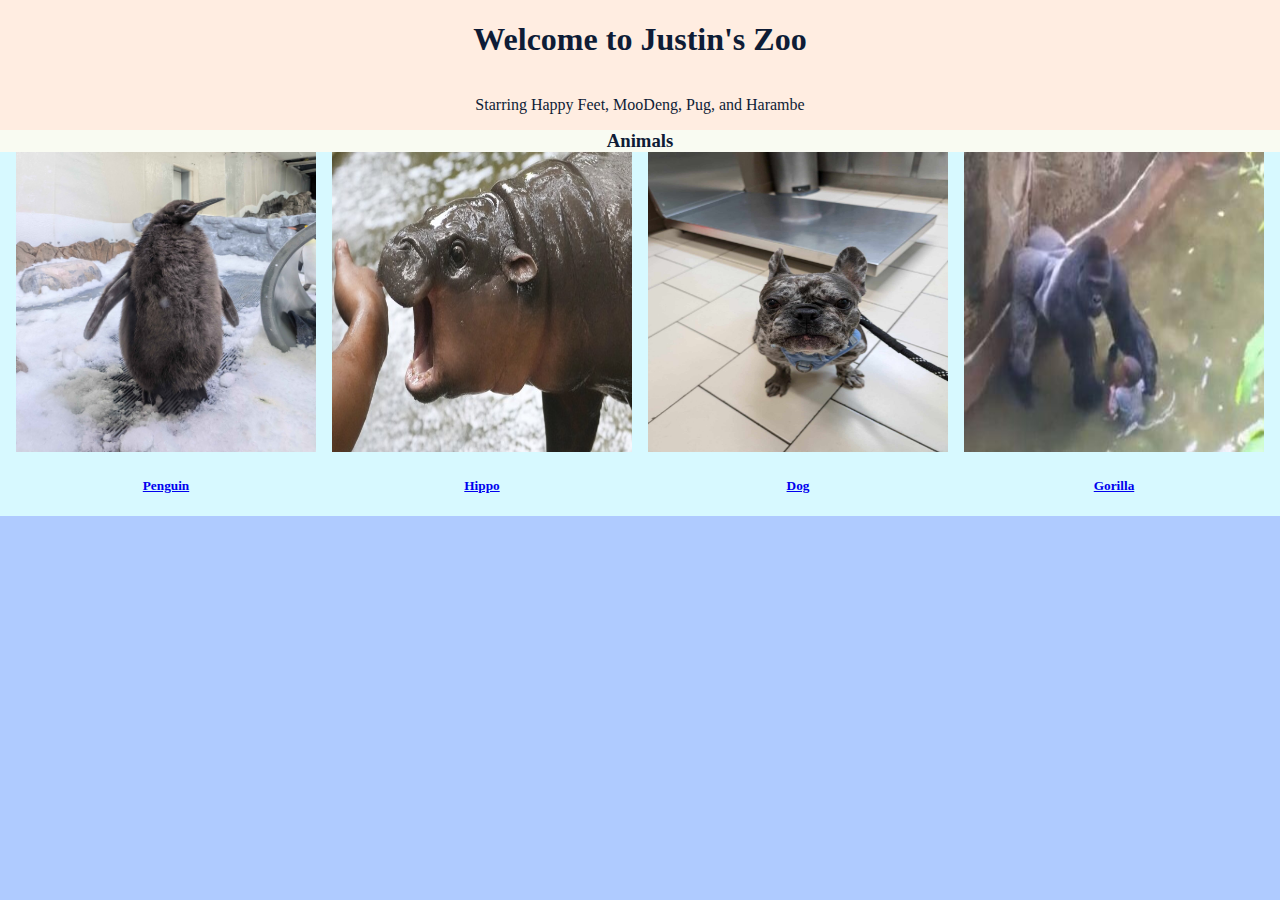
<file: index.html>
<!DOCTYPE html>
<html>
  <head>
    <title>Justin's Zoo</title>
    <link rel="stylesheet" type="text/css" href="css/index.css">
  </head>
  <body>
    <div class="landing">
      <div class="landing__text">
        <h1>Welcome to Justin's Zoo</h1>
        <p>Starring Happy Feet, MooDeng, Pug, and Harambe</p>
      </div>
    </div>
    <div class="animals">
      <h3>Animals</h3>
      <div class="animal-links">
        <div class="animal-link">
          <a href="./penguin.html"><img src="./img/penguin.webp" alt="penguin"></a>
          <a href="./penguin.html"><h5>Penguin</h5></a>
        </div>
        <div class="animal-link">
          <a href="./hippo.html"><img src="./img/moodeng.jpeg" alt="hippo"></a>
          <a href="./hippo.html"><h5>Hippo</h5></a>
        </div>
        <div class="animal-link">
          <a href="./dog.html"><img src="./img/dog.png" alt="dog"></a>
          <a href="./dog.html"><h5>Dog</h5></a>
        </div>
        <div class="animal-link">
          <a href="./gorilla.html"><img src="./img/gorilla.jpg" alt="gorilla"></a>
          <a href="./gorilla.html"><h5>Gorilla</h5></a>
        </div>
      </div>
    </div>
  </body>
</html>
</file>
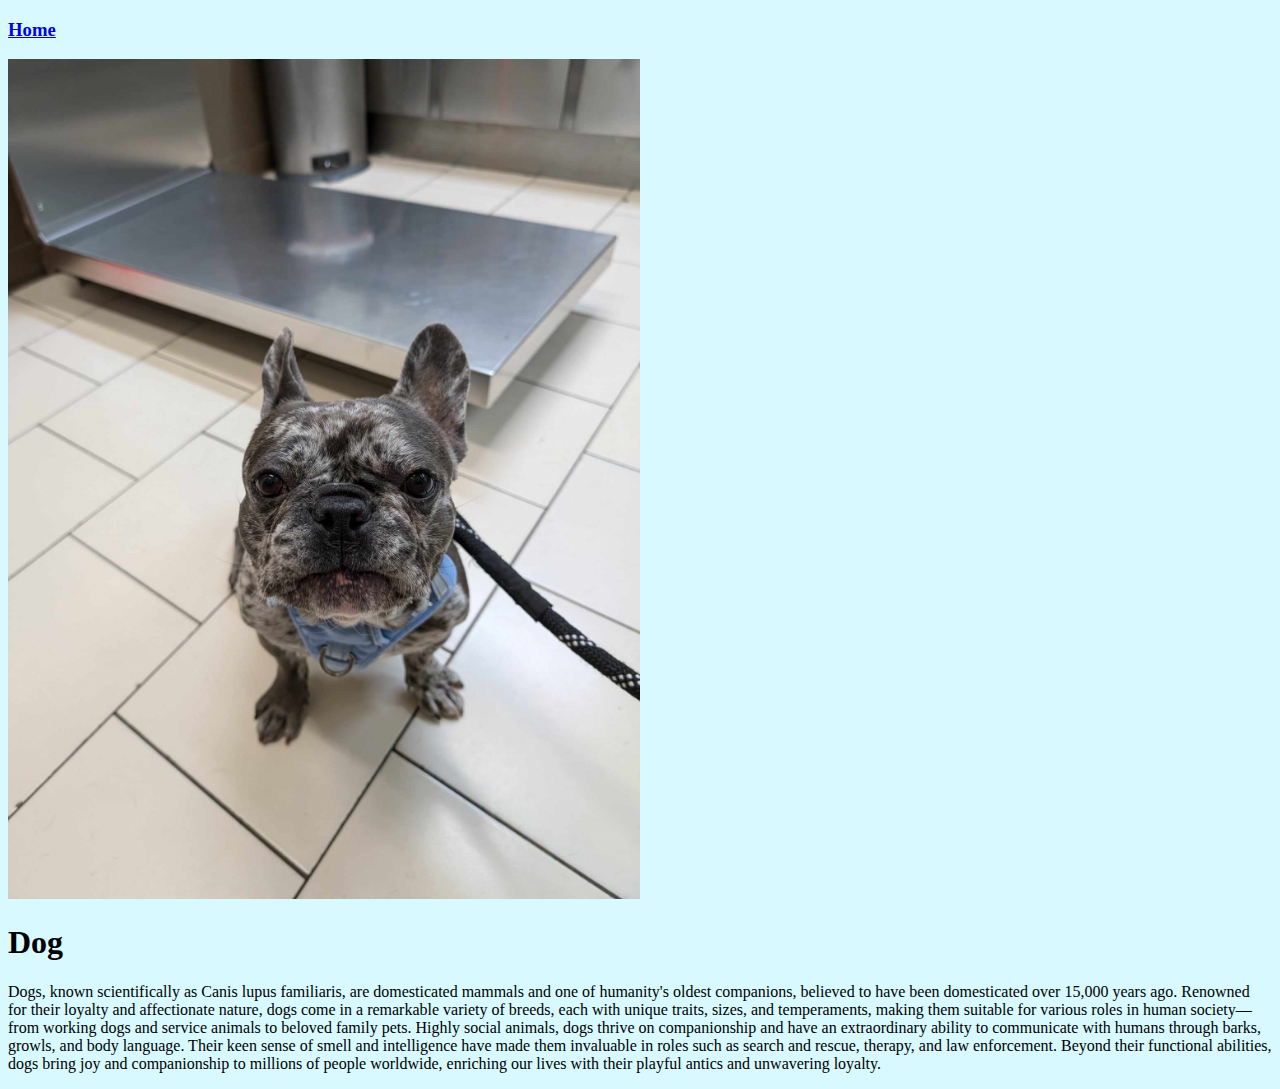
<file: dog.html>
<!DOCTYPE html>
<html lang="en">
<head>
    <meta charset="UTF-8">
    <meta name="viewport" content="width=device-width, initial-scale=1.0">
    <title>Dog</title>
    <link rel="stylesheet" href="./css/dog.css">
</head>
<body>
    <div class="back">
        <a href="./index.html"><h3>Home</h3></a>
    </div>
        <div class="animal_image">
            <img src="./img/dog.png" alt="">
        </div>
        <div class="animal_paragraph">
            <h1>Dog</h1>
            <p>
                Dogs, known scientifically as Canis lupus familiaris, are domesticated mammals and one of humanity's 
                oldest companions, believed to have been domesticated over 15,000 years ago. Renowned for their loyalty 
                and affectionate nature, dogs come in a remarkable variety of breeds, each with unique traits, sizes, 
                and temperaments, making them suitable for various roles in human society—from working dogs and service 
                animals to beloved family pets. Highly social animals, dogs thrive on companionship and have an 
                extraordinary ability to communicate with humans through barks, growls, and body language. Their keen 
                sense of smell and intelligence have made them invaluable in roles such as search and rescue, therapy, 
                and law enforcement. Beyond their functional abilities, dogs bring joy and companionship to millions of 
                people worldwide, enriching our lives with their playful antics and unwavering loyalty.
            </p>
        </div>
</body>
</html>
</file>
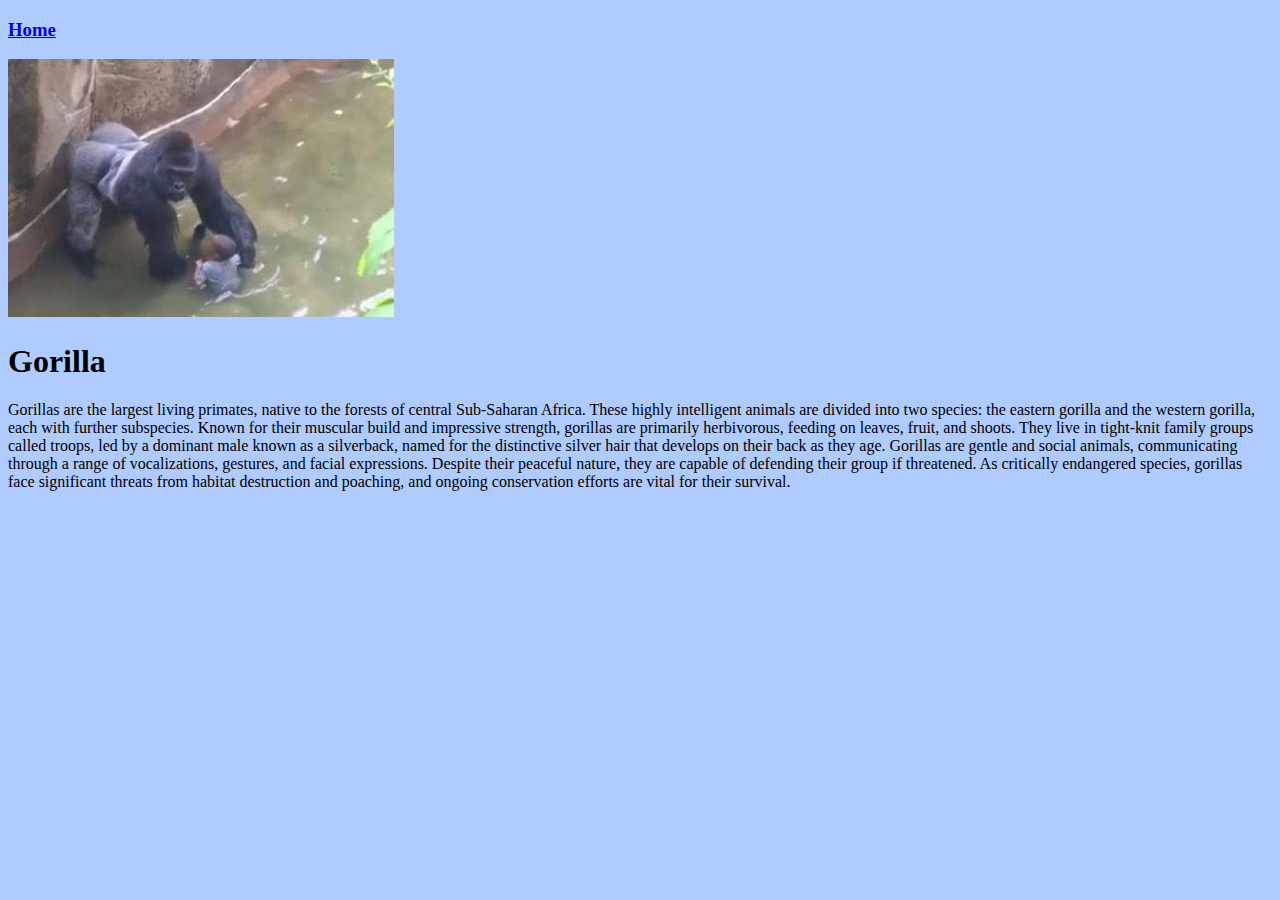
<file: gorilla.html>
<!DOCTYPE html>
<html lang="en">
<head>
    <meta charset="UTF-8">
    <meta name="viewport" content="width=device-width, initial-scale=1.0">
    <title>Gorilla</title>
    <link rel="stylesheet" href="./css/gorilla.css">
</head>
<body>
    <div class="back">
        <a href="./index.html"><h3>Home</h3></a>
    </div>
    <div class="animal">
        <div class="animal_image">
            <img src="./img/gorilla.jpg" alt="">
        </div>
        <div class="animal_paragraph">
            <h1>Gorilla</h1>
            <p>
                Gorillas are the largest living primates, native to the forests of central Sub-Saharan Africa. 
                These highly intelligent animals are divided into two species: the eastern gorilla and the western 
                gorilla, each with further subspecies. Known for their muscular build and impressive strength, 
                gorillas are primarily herbivorous, feeding on leaves, fruit, and shoots. They live in tight-knit 
                family groups called troops, led by a dominant male known as a silverback, named for the distinctive
                 silver hair that develops on their back as they age. Gorillas are gentle and social animals, communicating 
                 through a range of vocalizations, gestures, and facial expressions. Despite their peaceful nature, 
                 they are capable of defending their group if threatened. As critically endangered species, gorillas 
                 face significant threats from habitat destruction and poaching, and ongoing conservation efforts are
                  vital for their survival.
            </p>
        </div>
    </div>
</body>
</html>
</file>
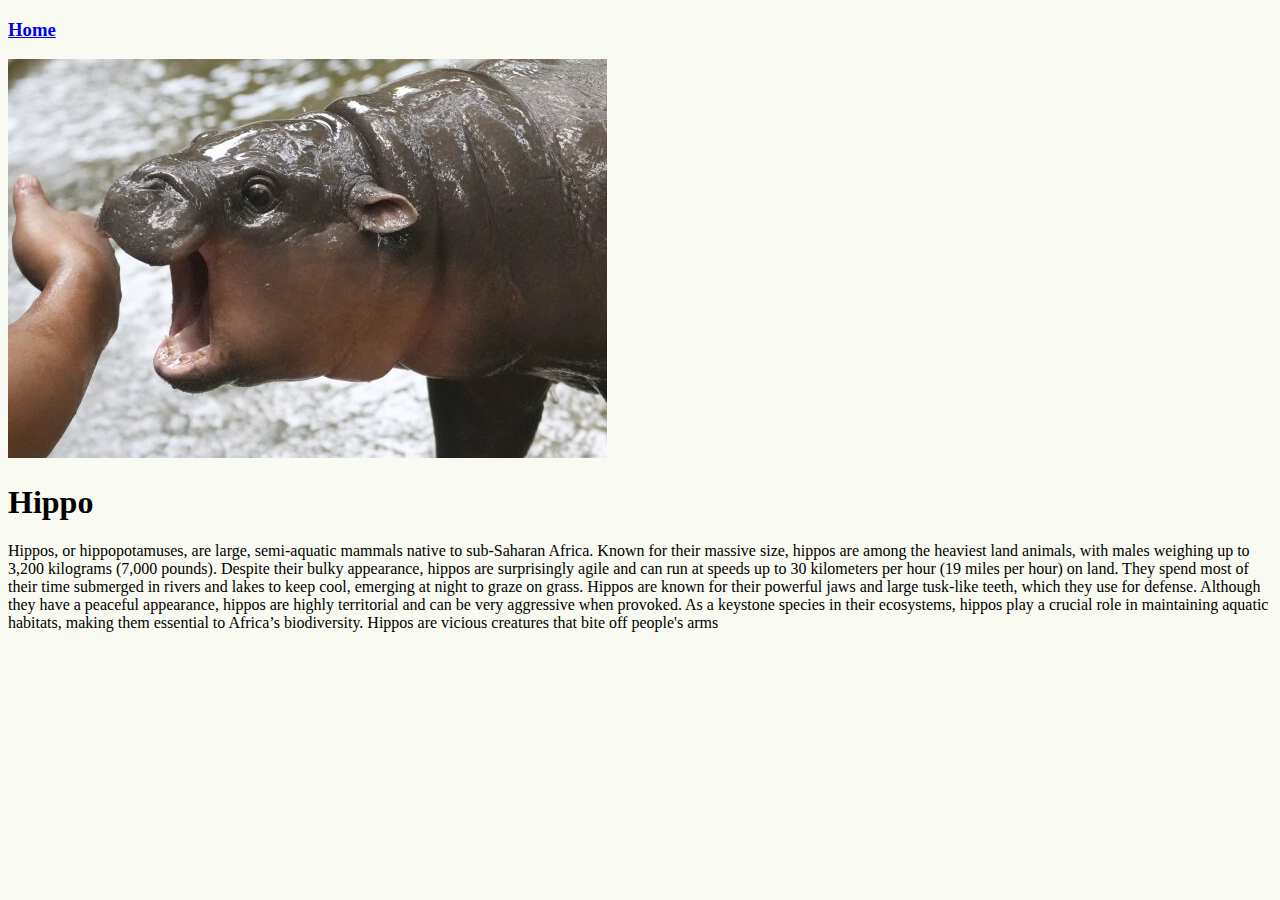
<file: hippo.html>
<!DOCTYPE html>
<html lang="en">
<head>
    <meta charset="UTF-8">
    <meta name="viewport" content="width=device-width, initial-scale=1.0">
    <title>Hippo</title>
    <link rel="stylesheet" href="./css/hippo.css">
</head>
<body>
    <div class="back">
        <a href="./index.html"><h3>Home</h3></a>
    </div>
    <div class="animal">
        <div class="animal_image">
            <img src="./img/moodeng.jpeg" alt="">
        </div>
        <div class="animal_paragraph">
            <h1>Hippo</h1>
            <p>
                Hippos, or hippopotamuses, are large, semi-aquatic mammals native to sub-Saharan Africa. 
                Known for their massive size, hippos are among the heaviest land animals, with males weighing 
                up to 3,200 kilograms (7,000 pounds). Despite their bulky appearance, hippos are surprisingly 
                agile and can run at speeds up to 30 kilometers per hour (19 miles per hour) on land. They spend 
                most of their time submerged in rivers and lakes to keep cool, emerging at night to graze on grass.
                Hippos are known for their powerful jaws and large tusk-like teeth, which they use for defense. 
                Although they have a peaceful appearance, hippos are highly territorial and can be very aggressive 
                when provoked. As a keystone species in their ecosystems, hippos play a crucial role in maintaining 
                aquatic habitats, making them essential to Africa’s biodiversity. Hippos are vicious creatures that
                bite off people's arms
            </p>
        </div>
    </div>
</body>
</html>
</file>
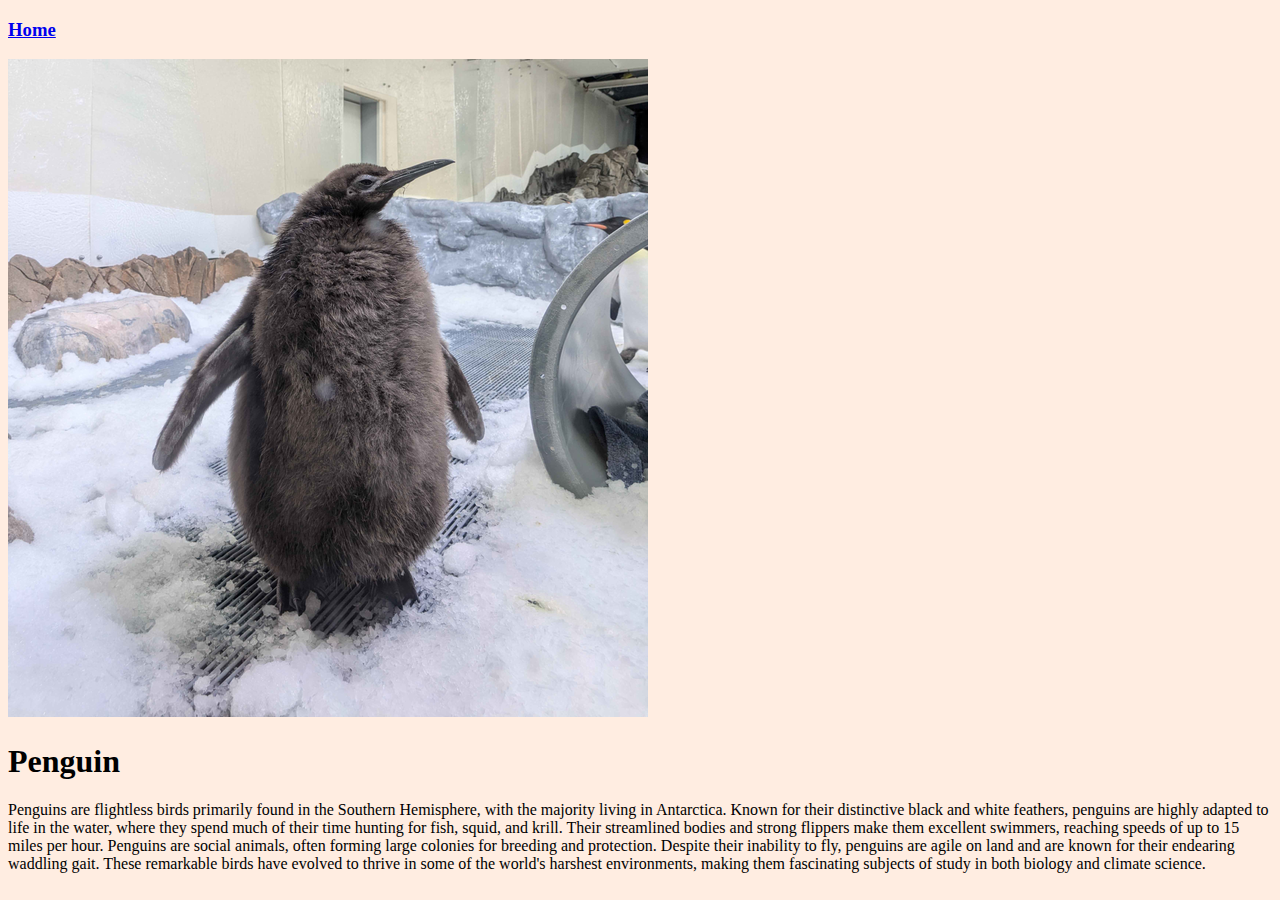
<file: penguin.html>
<!DOCTYPE html>
<html lang="en">
<head>
    <meta charset="UTF-8">
    <meta name="viewport" content="width=device-width, initial-scale=1.0">
    <title>Penguin</title>
    <link rel="stylesheet" href="./css/penguin.css">
</head>
<body>
    <div class="back">
        <a href="./index.html"><h3>Home</h3></a>
    </div>
    <div class="animal">
        <div class="animal_image">
            <img src="./img/penguin.webp" alt="">
        </div>
        <div class="animal_paragraph">
            <h1>Penguin</h1>
            <p>
                Penguins are flightless birds primarily found in the Southern Hemisphere, with the majority living in Antarctica. 
                Known for their distinctive black and white feathers, penguins are highly adapted to life in the water, where they 
                spend much of their time hunting for fish, squid, and krill. Their streamlined bodies and strong flippers make them 
                excellent swimmers, reaching speeds of up to 15 miles per hour. Penguins are social animals, often forming large 
                colonies for breeding and protection. Despite their inability to fly, penguins are agile on land and are known for 
                their endearing waddling gait. These remarkable birds have evolved to thrive in some of the world's harshest environments,
                 making them fascinating subjects of study in both biology and climate science. 
            </p>
        </div>
    </div>
</body>
</html>
</file>
<file: css/index.css>
img {
    height: 300px;
    width: 300px;
}
.landing__text {
    display: flex;
    flex-direction: column;
    align-items: center;
    background-color: #FFEDE1;
}

.animals {
    text-align: center;
}
h3 {
    margin: 0;
    padding: 0;
    background-color: #F9FBF2;
}

.animal-links {
    display: flex;
    justify-content: space-evenly;
    align-items: center;
    background-color: #D7F9FF;
}

.animal-link {
    text-align: center; 
}

body{
    margin: 0;
    padding: 0;
    background-color: #AFCBFF;
    color: #0E1C36;
}
</file>
<file: css/dog.css>
body {
    background-color: #D7F9FF;
}

img {
    max-width: 50%;
}
</file>
<file: css/gorilla.css>
body {
    background-color: #AFCBFF;
}
</file>
<file: css/hippo.css>
body {
    background-color: #F9FBF2;
}
</file>
<file: css/penguin.css>
body {
    background-color: #FFEDE1;
}
</file>
